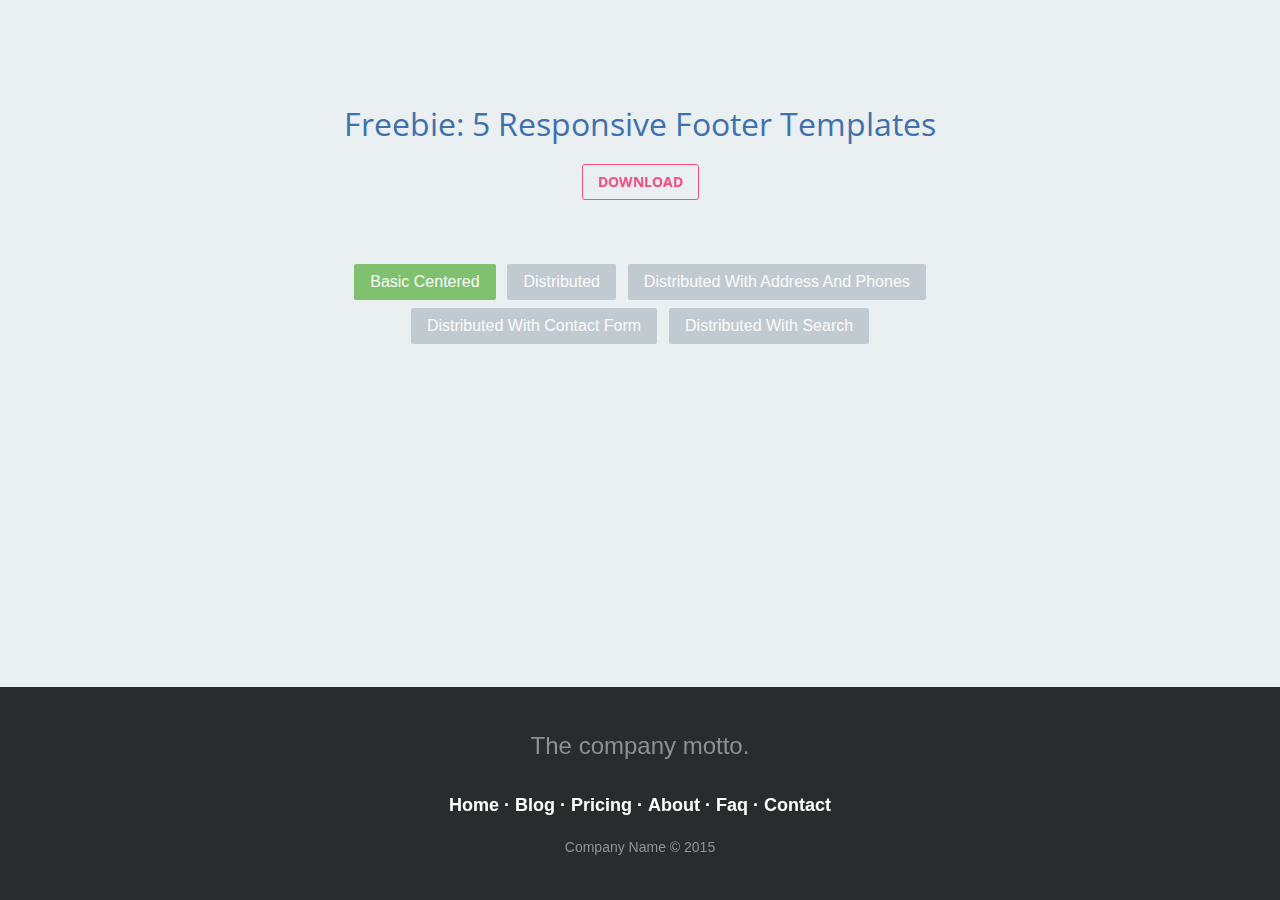
<file: footer-templates/index.html>
<!DOCTYPE html>
<html>

<head>

	<meta charset="utf-8">
	<meta http-equiv="X-UA-Compatible" content="IE=edge">
	<meta name="viewport" content="width=device-width, initial-scale=1">
	<meta name="keywords" content="footer, basic, centered, links" />

	<title>Basic, Centered Footer</title>

	<link rel="stylesheet" href="css/demo.css">
	<link rel="stylesheet" href="css/footer-basic-centered.css">

</head>

	<body>

		<header>

			<h1>Freebie: 5 Responsive Footer Templates</h1>
			<h2><a href="http://tutorialzine.com/2015/01/freebie-5-responsive-footer-templates/">Download</a></h2>

			<ul>
				<li><a href="index.html" class="active">Basic Centered</a></li>
				<li><a href="footer-distributed.html">Distributed</a></li>
				<li><a href="footer-distributed-with-address-and-phones.html">Distributed With Address And Phones</a></li>
				<li><a href="footer-distributed-with-contact-form.html">Distributed With Contact Form</a></li>
				<li><a href="footer-distributed-with-search.html">Distributed With Search</a></li>
			</ul>

		</header>

		<!-- The content of your page would go here. -->

		<footer class="footer-basic-centered">

			<p class="footer-company-motto">The company motto.</p>

			<p class="footer-links">
				<a href="#">Home</a>
				·
				<a href="#">Blog</a>
				·
				<a href="#">Pricing</a>
				·
				<a href="#">About</a>
				·
				<a href="#">Faq</a>
				·
				<a href="#">Contact</a>
			</p>

			<p class="footer-company-name">Company Name &copy; 2015</p>

		</footer>

	</body>

</html>
</file>
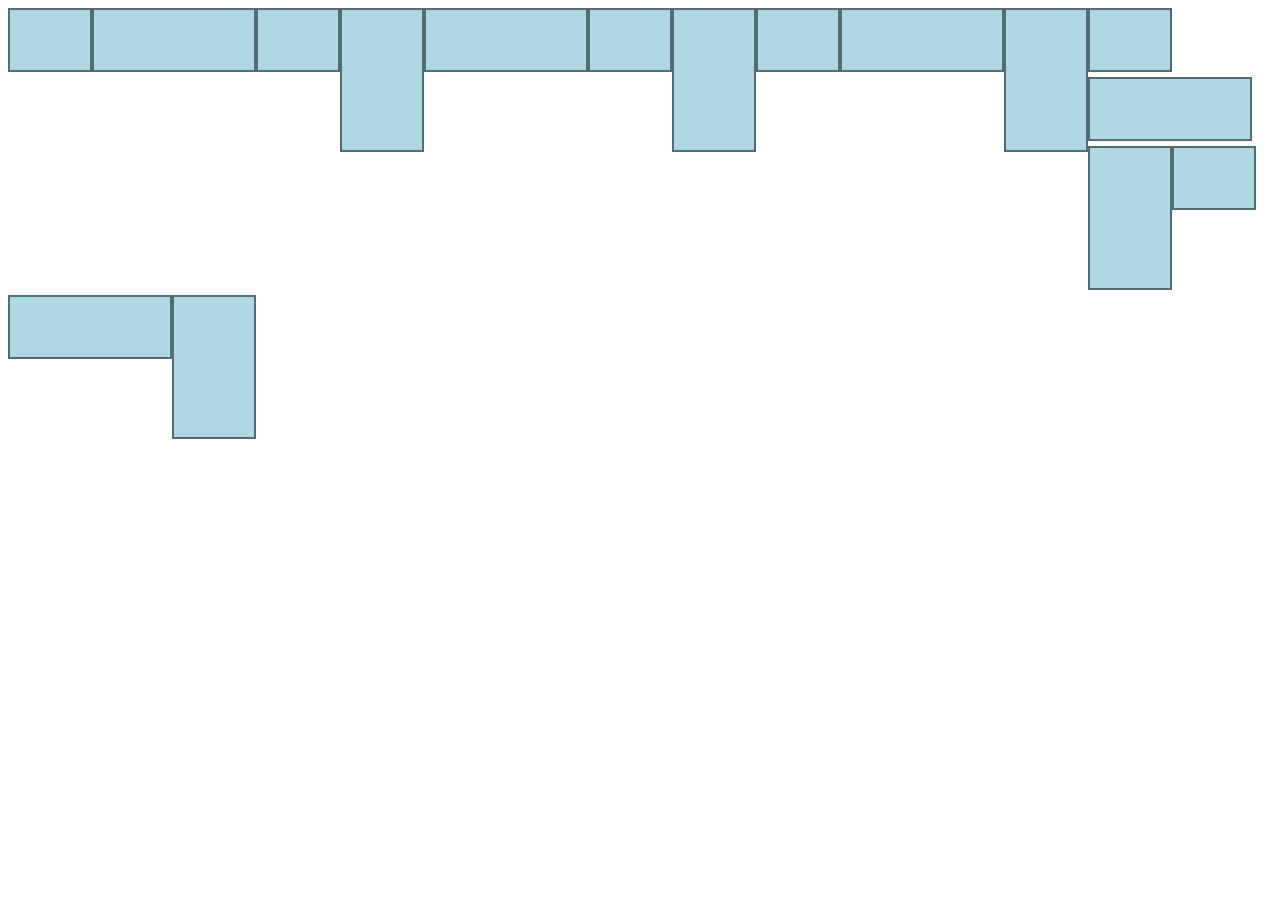
<file: masonry/index.html>
<!DOCTYPE html>
<html>
<head>
	<title>Masonry</title>
	<script src="https://npmcdn.com/masonry-layout@4.0/dist/masonry.pkgd.min.js"></script>
	<link rel="stylesheet" type="text/css" href="style.css">
</head>
<body>
<div class="grid" data-masonry='{ "columnWidth": 10, "itemSelector": ".grid-item" }'>
<div class="grid">
  <div class="grid-item"></div>
  <div class="grid-item grid-item--width2"></div>
  <div class="grid-item"></div>
  <div class="grid-item grid-item--height2"></div>
  <div class="grid-item grid-item--width2"></div>
  <div class="grid-item"></div>
  <div class="grid-item grid-item--height2"></div>
  <div class="grid-item"></div>
  <div class="grid-item grid-item--width2"></div>
  <div class="grid-item grid-item--height2"></div>
  <div class="grid-item"></div>
  <div class="grid-item grid-item--width2"></div>
  <div class="grid-item grid-item--height2"></div>
  <div class="grid-item"></div>
  <div class="grid-item grid-item--width2"></div>
  <div class="grid-item grid-item--height2"></div>
</div>
</body>
</html>
</file>
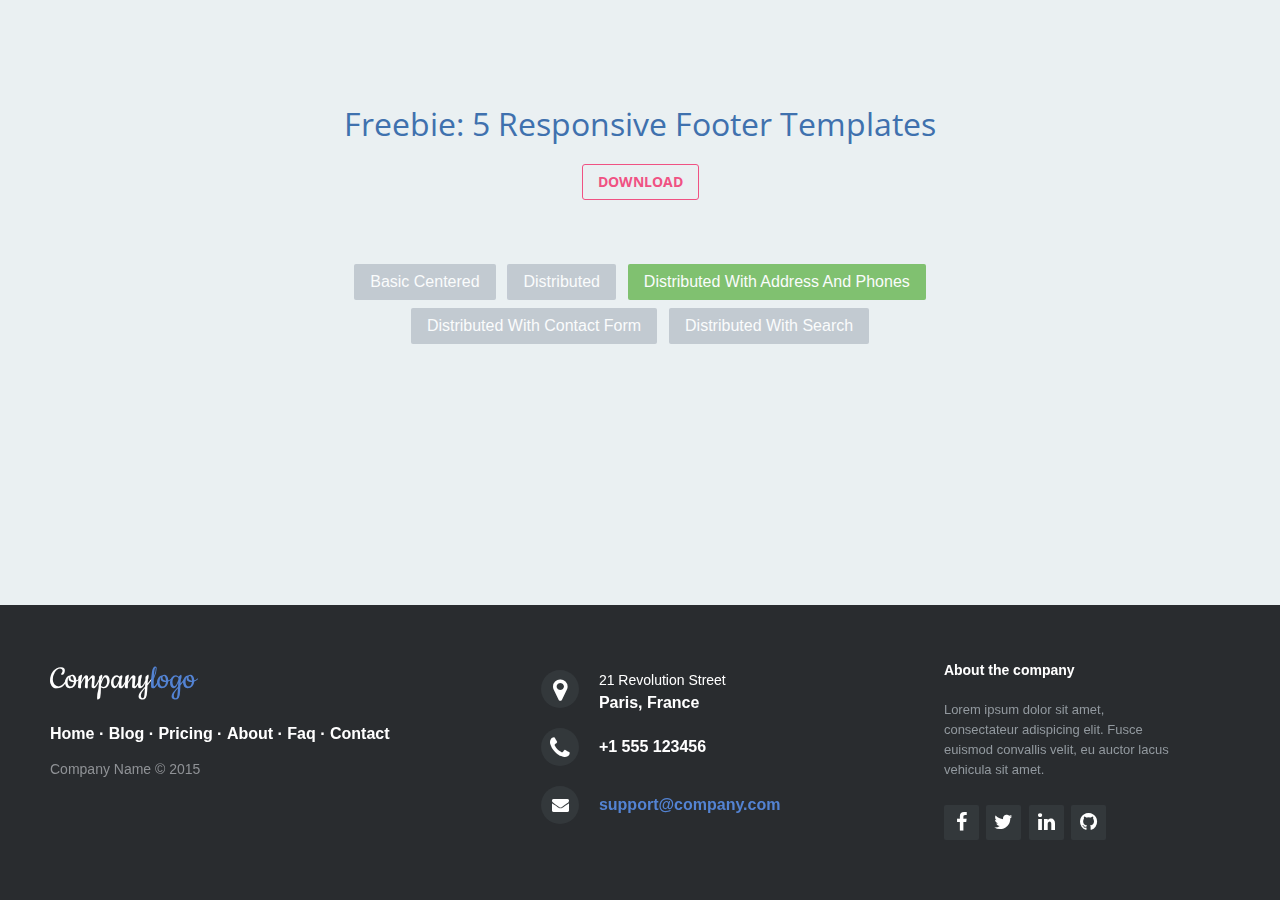
<file: footer-templates/footer-distributed-with-address-and-phones.html>
<!DOCTYPE html>
<html>

<head>

	<meta charset="utf-8">
	<meta http-equiv="X-UA-Compatible" content="IE=edge">
	<meta name="viewport" content="width=device-width, initial-scale=1">
	<meta name="keywords" content="footer, address, phone, icons" />

	<title>Footer With Address And Phones</title>

	<link rel="stylesheet" href="css/demo.css">
	<link rel="stylesheet" href="css/footer-distributed-with-address-and-phones.css">
	
	<link rel="stylesheet" href="http://maxcdn.bootstrapcdn.com/font-awesome/4.2.0/css/font-awesome.min.css">

	<link href="http://fonts.googleapis.com/css?family=Cookie" rel="stylesheet" type="text/css">

</head>

	<body>

		<header>

			<h1>Freebie: 5 Responsive Footer Templates</h1>
			<h2><a href="http://tutorialzine.com/2015/01/freebie-5-responsive-footer-templates/">Download</a></h2>

			<ul>
				<li><a href="index.html">Basic Centered</a></li>
				<li><a href="footer-distributed.html">Distributed</a></li>
				<li><a href="footer-distributed-with-address-and-phones.html" class="active">Distributed With Address And Phones</a></li>
				<li><a href="footer-distributed-with-contact-form.html">Distributed With Contact Form</a></li>
				<li><a href="footer-distributed-with-search.html">Distributed With Search</a></li>
			</ul>

		</header>

		<!-- The content of your page would go here. -->

		<footer class="footer-distributed">

			<div class="footer-left">

				<h3>Company<span>logo</span></h3>

				<p class="footer-links">
					<a href="#">Home</a>
					·
					<a href="#">Blog</a>
					·
					<a href="#">Pricing</a>
					·
					<a href="#">About</a>
					·
					<a href="#">Faq</a>
					·
					<a href="#">Contact</a>
				</p>

				<p class="footer-company-name">Company Name &copy; 2015</p>
			</div>

			<div class="footer-center">

				<div>
					<i class="fa fa-map-marker"></i>
					<p><span>21 Revolution Street</span> Paris, France</p>
				</div>

				<div>
					<i class="fa fa-phone"></i>
					<p>+1 555 123456</p>
				</div>

				<div>
					<i class="fa fa-envelope"></i>
					<p><a href="mailto:support@company.com">support@company.com</a></p>
				</div>

			</div>

			<div class="footer-right">

				<p class="footer-company-about">
					<span>About the company</span>
					Lorem ipsum dolor sit amet, consectateur adispicing elit. Fusce euismod convallis velit, eu auctor lacus vehicula sit amet.
				</p>

				<div class="footer-icons">

					<a href="#"><i class="fa fa-facebook"></i></a>
					<a href="#"><i class="fa fa-twitter"></i></a>
					<a href="#"><i class="fa fa-linkedin"></i></a>
					<a href="#"><i class="fa fa-github"></i></a>

				</div>

			</div>

		</footer>

	</body>

</html>
</file>
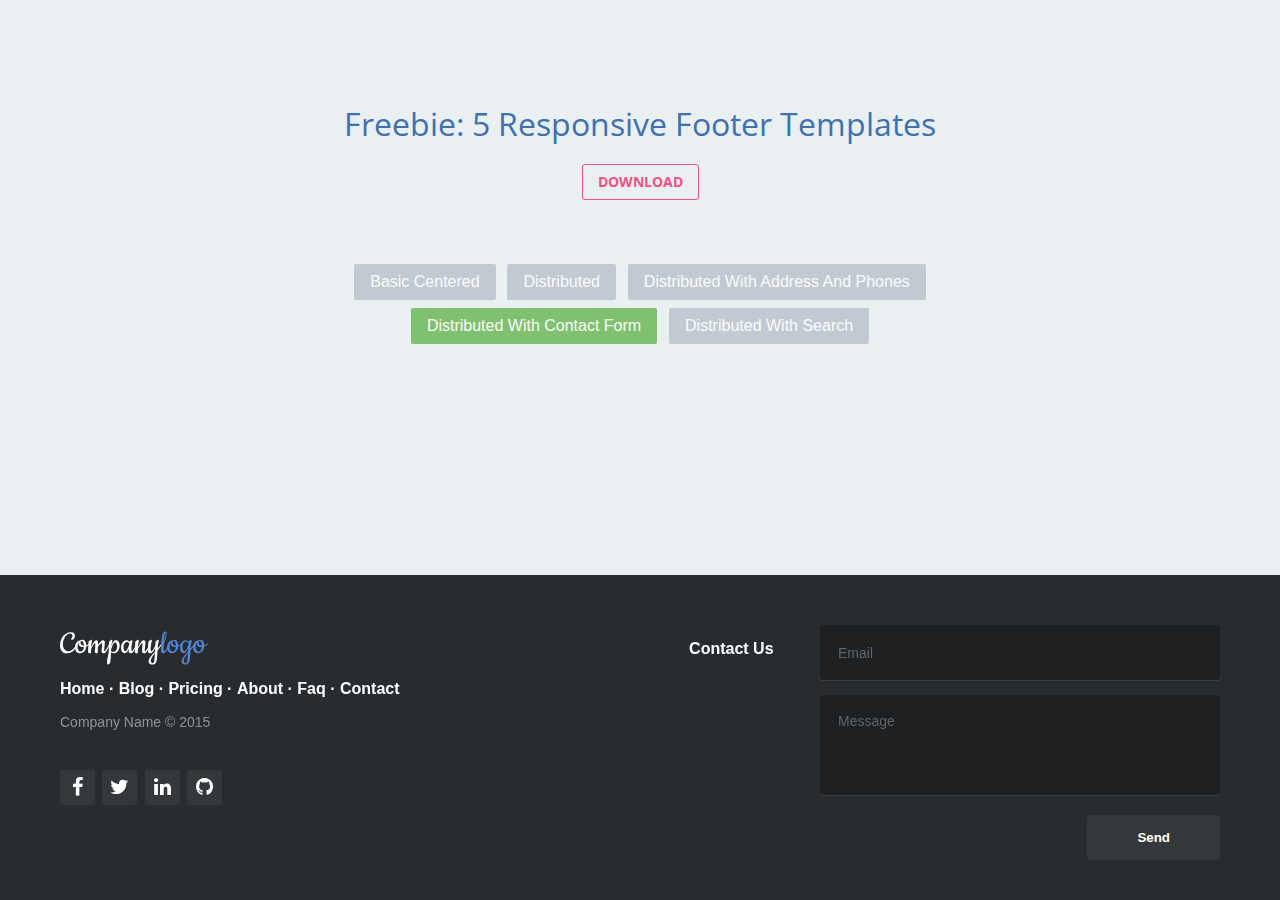
<file: footer-templates/footer-distributed-with-contact-form.html>
<!DOCTYPE html>
<html>

<head>

	<meta charset="utf-8">
	<meta http-equiv="X-UA-Compatible" content="IE=edge">
	<meta name="viewport" content="width=device-width, initial-scale=1">
	<meta name="keywords" content="footer, contact, form, icons" />

	<title>Footer Distributed With Contact Form</title>

	<link rel="stylesheet" href="css/demo.css">
	<link rel="stylesheet" href="css/footer-distributed-with-contact-form.css">

	<link rel="stylesheet" href="http://maxcdn.bootstrapcdn.com/font-awesome/4.2.0/css/font-awesome.min.css">

	<link href="http://fonts.googleapis.com/css?family=Cookie" rel="stylesheet" type="text/css">

</head>

	<body>

		<header>

			<h1>Freebie: 5 Responsive Footer Templates</h1>
			<h2><a href="http://tutorialzine.com/2015/01/freebie-5-responsive-footer-templates/">Download</a></h2>

			<ul>
				<li><a href="index.html">Basic Centered</a></li>
				<li><a href="footer-distributed.html">Distributed</a></li>
				<li><a href="footer-distributed-with-address-and-phones.html">Distributed With Address And Phones</a></li>
				<li><a href="footer-distributed-with-contact-form.html" class="active">Distributed With Contact Form</a></li>
				<li><a href="footer-distributed-with-search.html">Distributed With Search</a></li>
			</ul>

		</header>

		<!-- The content of your page would go here. -->

		<footer class="footer-distributed">

			<div class="footer-left">

				<h3>Company<span>logo</span></h3>

				<p class="footer-links">
					<a href="#">Home</a>
					·
					<a href="#">Blog</a>
					·
					<a href="#">Pricing</a>
					·
					<a href="#">About</a>
					·
					<a href="#">Faq</a>
					·
					<a href="#">Contact</a>
				</p>

				<p class="footer-company-name">Company Name &copy; 2015</p>

				<div class="footer-icons">

					<a href="#"><i class="fa fa-facebook"></i></a>
					<a href="#"><i class="fa fa-twitter"></i></a>
					<a href="#"><i class="fa fa-linkedin"></i></a>
					<a href="#"><i class="fa fa-github"></i></a>

				</div>

			</div>

			<div class="footer-right">

				<p>Contact Us</p>

				<form action="#" method="post">

					<input type="text" name="email" placeholder="Email" />
					<textarea name="message" placeholder="Message"></textarea>
					<button>Send</button>

				</form>

			</div>

		</footer>

	</body>

</html>
</file>
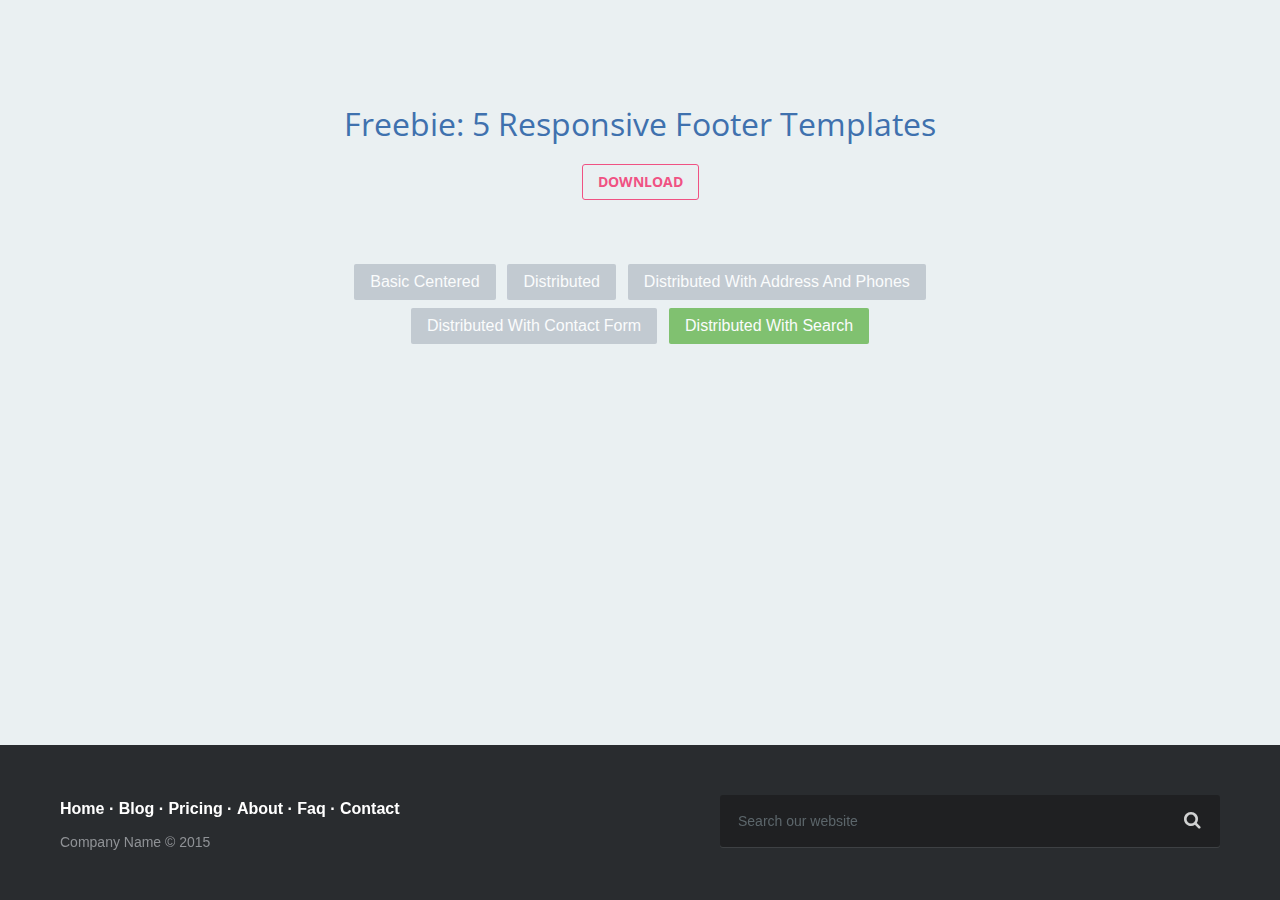
<file: footer-templates/footer-distributed-with-search.html>
<!DOCTYPE html>
<html>

<head>

	<meta charset="utf-8">
	<meta http-equiv="X-UA-Compatible" content="IE=edge">
	<meta name="viewport" content="width=device-width, initial-scale=1">
	<meta name="keywords" content="footer, search, form, icons" />

	<title>Footer with a Search Form</title>

	<link rel="stylesheet" href="css/demo.css">
	<link rel="stylesheet" href="css/footer-distributed-with-search.css">

	<link rel="stylesheet" href="http://maxcdn.bootstrapcdn.com/font-awesome/4.2.0/css/font-awesome.min.css">

</head>

	<body>

		<header>

			<h1>Freebie: 5 Responsive Footer Templates</h1>
			<h2><a href="http://tutorialzine.com/2015/01/freebie-5-responsive-footer-templates/">Download</a></h2>

			<ul>
				<li><a href="index.html">Basic Centered</a></li>
				<li><a href="footer-distributed.html">Distributed</a></li>
				<li><a href="footer-distributed-with-address-and-phones.html">Distributed With Address And Phones</a></li>
				<li><a href="footer-distributed-with-contact-form.html">Distributed With Contact Form</a></li>
				<li><a href="footer-distributed-with-search.html" class="active">Distributed With Search</a></li>
			</ul>

		</header>

		<!-- The content of your page would go here. -->

		<footer class="footer-distributed">

			<div class="footer-left">

				<p class="footer-links">
					<a href="#">Home</a>
					·
					<a href="#">Blog</a>
					·
					<a href="#">Pricing</a>
					·
					<a href="#">About</a>
					·
					<a href="#">Faq</a>
					·
					<a href="#">Contact</a>
				</p>

				<p class="footer-company-name">Company Name &copy; 2015</p>

			</div>

			<div class="footer-right">

				<form method="get" action="#">
					<input placeholder="Search our website" name="search" />
					<i class="fa fa-search"></i>
				</form>

			</div>

		</footer>

	</body>

</html>
</file>
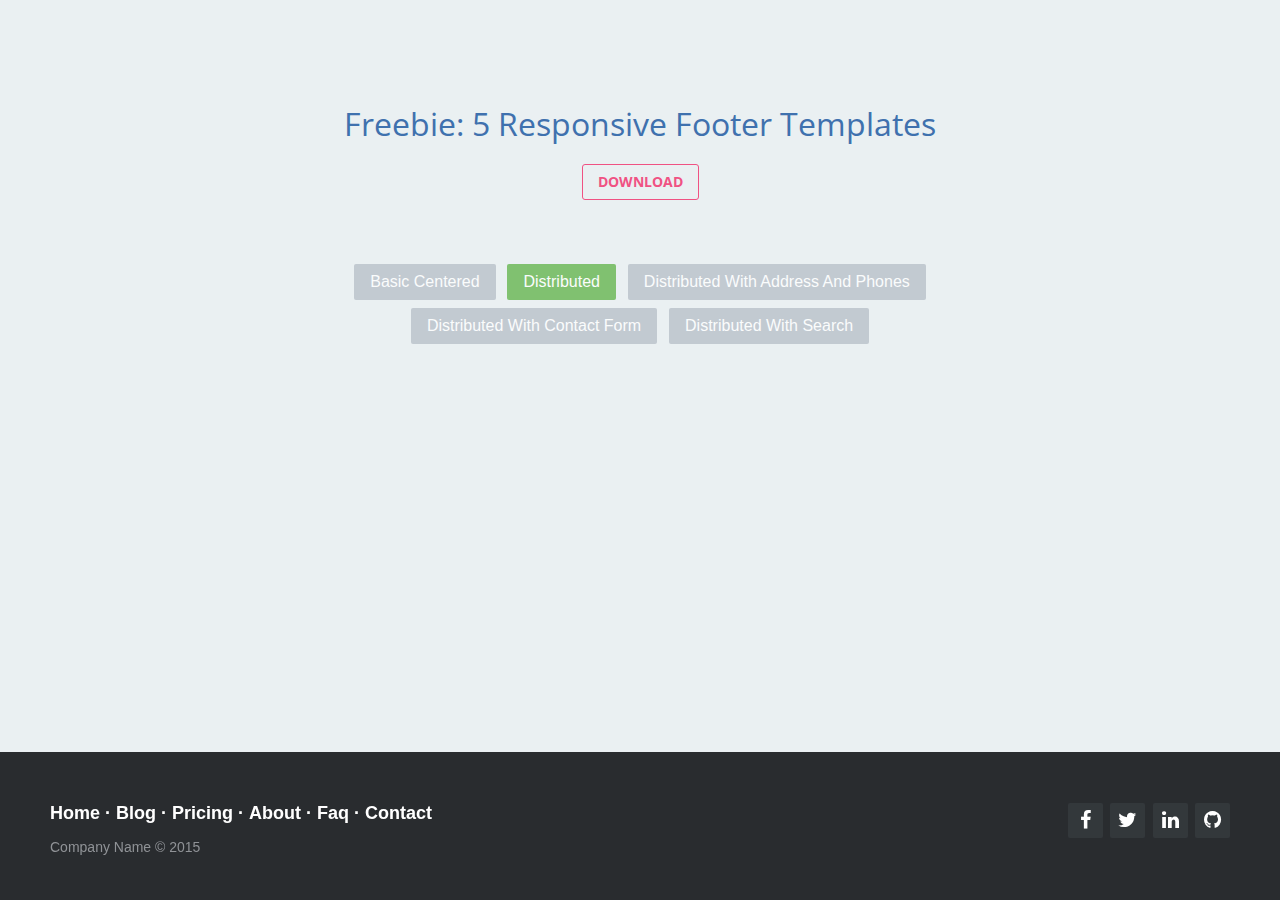
<file: footer-templates/footer-distributed.html>
<!DOCTYPE html>
<html>

<head>

	<meta charset="utf-8">
	<meta http-equiv="X-UA-Compatible" content="IE=edge">
	<meta name="viewport" content="width=device-width, initial-scale=1">
	<meta name="keywords" content="footer, links, icons" />

	<title>Distributed Footer</title>

	<link rel="stylesheet" href="css/demo.css">
	<link rel="stylesheet" href="css/footer-distributed.css">
	
	<link rel="stylesheet" href="http://maxcdn.bootstrapcdn.com/font-awesome/4.2.0/css/font-awesome.min.css">

</head>

	<body>

		<header>

			<h1>Freebie: 5 Responsive Footer Templates</h1>
			<h2><a href="http://tutorialzine.com/2015/01/freebie-5-responsive-footer-templates/">Download</a></h2>

			<ul>
				<li><a href="index.html">Basic Centered</a></li>
				<li><a href="footer-distributed.html" class="active">Distributed</a></li>
				<li><a href="footer-distributed-with-address-and-phones.html">Distributed With Address And Phones</a></li>
				<li><a href="footer-distributed-with-contact-form.html">Distributed With Contact Form</a></li>
				<li><a href="footer-distributed-with-search.html">Distributed With Search</a></li>
			</ul>

		</header>

		<!-- The content of your page would go here. -->

		<footer class="footer-distributed">

			<div class="footer-right">

				<a href="#"><i class="fa fa-facebook"></i></a>
				<a href="#"><i class="fa fa-twitter"></i></a>
				<a href="#"><i class="fa fa-linkedin"></i></a>
				<a href="#"><i class="fa fa-github"></i></a>

			</div>

			<div class="footer-left">

				<p class="footer-links">
					<a href="#">Home</a>
					·
					<a href="#">Blog</a>
					·
					<a href="#">Pricing</a>
					·
					<a href="#">About</a>
					·
					<a href="#">Faq</a>
					·
					<a href="#">Contact</a>
				</p>

				<p>Company Name &copy; 2015</p>
			</div>

		</footer>

	</body>

</html>
</file>
<file: footer-templates/css/demo.css>
@import url('http://fonts.googleapis.com/css?family=Open+Sans:400,700');

*{
	padding:0;
	margin:0;
}

html{
	background-color: #eaf0f2;
}

body{
	font:14px/1.5 Arial, Helvetica, sans-serif;
}

header{
	text-align: center;
	padding-top: 100px;
	margin-bottom:200px;
}

header h1{
	font: normal 32px/1.5 'Open Sans', sans-serif;
	color: #3F71AE;
	padding-bottom: 16px;
}

header h2{
	color: #F05283;
}

header h2 a{
	color:inherit;
	text-decoration: none;
	display: inline-block;
	border: 1px solid #F05283;
	padding: 10px 15px;
	border-radius: 3px;
	font: bold 14px/1 'Open Sans', sans-serif;
	text-transform: uppercase;
}

header h2 a:hover{
	background-color:#F05283;
	transition:0.2s;
	color:#fff;
}

header ul {
	max-width: 600px;
	margin: 60px auto 0;
}

header ul a{
	text-decoration: none;
	color: #FFF;
	text-align: left;
	background-color: #B9C1CA;
	padding: 10px 16px;
	border-radius: 2px;
	opacity: 0.8;
	font-size: 16px;
	display: inline-block;
	margin: 4px;
	line-height: 1;
	outline: none;

	transition: 0.2s ease;
}

header ul li a.active{
	background-color: #66B650;
	pointer-events: none;
}

header ul li a:hover {
	opacity: 1;
}

header ul{
	list-style: none;
	padding: 0;
}

header ul li{
	display: inline-block;
}


/* In our demo, the footers are fixed to the bottom of the page */

footer{
	position: fixed;
	bottom: 0;
}

@media (max-height:800px){
	footer { position: static; }
	header { padding-top:40px; }
}
</file>
<file: footer-templates/css/footer-basic-centered.css>
.footer-basic-centered{
	background-color: #292c2f;
	box-shadow: 0 1px 1px 0 rgba(0, 0, 0, 0.12);
	box-sizing: border-box;
	width: 100%;
	text-align: center;
	font: normal 18px sans-serif;

	padding: 45px;
	margin-top: 80px;
}

.footer-basic-centered .footer-company-motto{
	color:  #8d9093;
	font-size: 24px;
	margin: 0;
}

.footer-basic-centered .footer-company-name{
	color:  #8f9296;
	font-size: 14px;
	margin: 0;
}

.footer-basic-centered .footer-links{
	list-style: none;
	font-weight: bold;
	color:  #ffffff;
	padding: 35px 0 23px;
	margin: 0;
}

.footer-basic-centered .footer-links a{
	display:inline-block;
	text-decoration: none;
	color: inherit;
}

/* If you don't want the footer to be responsive, remove these media queries */

@media (max-width: 600px) {

	.footer-basic-centered{
		padding: 35px;
	}

	.footer-basic-centered .footer-company-motto{
		font-size: 18px;
	}

	.footer-basic-centered .footer-company-name{
		font-size: 12px;
	}

	.footer-basic-centered .footer-links{
		font-size: 14px;
		padding: 25px 0 20px;
	}

	.footer-basic-centered .footer-links a{
		line-height: 1.8;
	}
}
</file>
<file: masonry/style.css>
.grid-item {
  float: left;
  background-color: lightblue;
  width: 80px;
  height: 60px;
  border: 2px solid hsla(0, 0%, 0%, 0.5);
  margin-bottom: 5px;
}

.grid-item--width2 { background-color: lightblue; width: 160px; }
.grid-item--height2 { background-color: lightblue; height: 140px; }
</file>
<file: footer-templates/css/footer-distributed-with-address-and-phones.css>
.footer-distributed{
	background-color: #292c2f;
	box-shadow: 0 1px 1px 0 rgba(0, 0, 0, 0.12);
	box-sizing: border-box;
	width: 100%;
	text-align: left;
	font: bold 16px sans-serif;

	padding: 55px 50px;
	margin-top: 80px;
}

.footer-distributed .footer-left,
.footer-distributed .footer-center,
.footer-distributed .footer-right{
	display: inline-block;
	vertical-align: top;
}

/* Footer left */

.footer-distributed .footer-left{
	width: 40%;
}

/* The company logo */

.footer-distributed h3{
	color:  #ffffff;
	font: normal 36px 'Cookie', cursive;
	margin: 0;
}

.footer-distributed h3 span{
	color:  #5383d3;
}

/* Footer links */

.footer-distributed .footer-links{
	color:  #ffffff;
	margin: 20px 0 12px;
	padding: 0;
}

.footer-distributed .footer-links a{
	display:inline-block;
	line-height: 1.8;
	text-decoration: none;
	color:  inherit;
}

.footer-distributed .footer-company-name{
	color:  #8f9296;
	font-size: 14px;
	font-weight: normal;
	margin: 0;
}

/* Footer Center */

.footer-distributed .footer-center{
	width: 35%;
}

.footer-distributed .footer-center i{
	background-color:  #33383b;
	color: #ffffff;
	font-size: 25px;
	width: 38px;
	height: 38px;
	border-radius: 50%;
	text-align: center;
	line-height: 42px;
	margin: 10px 15px;
	vertical-align: middle;
}

.footer-distributed .footer-center i.fa-envelope{
	font-size: 17px;
	line-height: 38px;
}

.footer-distributed .footer-center p{
	display: inline-block;
	color: #ffffff;
	vertical-align: middle;
	margin:0;
}

.footer-distributed .footer-center p span{
	display:block;
	font-weight: normal;
	font-size:14px;
	line-height:2;
}

.footer-distributed .footer-center p a{
	color:  #5383d3;
	text-decoration: none;;
}


/* Footer Right */

.footer-distributed .footer-right{
	width: 20%;
}

.footer-distributed .footer-company-about{
	line-height: 20px;
	color:  #92999f;
	font-size: 13px;
	font-weight: normal;
	margin: 0;
}

.footer-distributed .footer-company-about span{
	display: block;
	color:  #ffffff;
	font-size: 14px;
	font-weight: bold;
	margin-bottom: 20px;
}

.footer-distributed .footer-icons{
	margin-top: 25px;
}

.footer-distributed .footer-icons a{
	display: inline-block;
	width: 35px;
	height: 35px;
	cursor: pointer;
	background-color:  #33383b;
	border-radius: 2px;

	font-size: 20px;
	color: #ffffff;
	text-align: center;
	line-height: 35px;

	margin-right: 3px;
	margin-bottom: 5px;
}

/* If you don't want the footer to be responsive, remove these media queries */

@media (max-width: 880px) {

	.footer-distributed{
		font: bold 14px sans-serif;
	}

	.footer-distributed .footer-left,
	.footer-distributed .footer-center,
	.footer-distributed .footer-right{
		display: block;
		width: 100%;
		margin-bottom: 40px;
		text-align: center;
	}

	.footer-distributed .footer-center i{
		margin-left: 0;
	}

}
</file>
<file: footer-templates/css/footer-distributed-with-contact-form.css>
.footer-distributed{
	background-color: #292c2f;
	box-shadow: 0 1px 1px 0 rgba(0, 0, 0, 0.12);
	box-sizing: border-box;
	width: 100%;
	font: bold 16px sans-serif;
	text-align: left;

	padding: 50px 60px 40px;
	margin-top: 80px;
	overflow: hidden;
}

/* Footer left */

.footer-distributed .footer-left{
	float: left;
}

/* The company logo */

.footer-distributed h3{
	color:  #ffffff;
	font: normal 36px 'Cookie', cursive;
	margin: 0 0 10px;
}

.footer-distributed h3 span{
	color:  #5383d3;
}

/* Footer links */

.footer-distributed .footer-links{
	color:  #ffffff;
	margin: 0 0 10px;
	padding: 0;
}

.footer-distributed .footer-links a{
	display:inline-block;
	line-height: 1.8;
	text-decoration: none;
	color:  inherit;
}

.footer-distributed .footer-company-name{
	color:  #8f9296;
	font-size: 14px;
	font-weight: normal;
	margin: 0;
}

/* Footer social icons */

.footer-distributed .footer-icons{
	margin-top: 40px;
}

.footer-distributed .footer-icons a{
	display: inline-block;
	width: 35px;
	height: 35px;
	cursor: pointer;
	background-color:  #33383b;
	border-radius: 2px;

	font-size: 20px;
	color: #ffffff;
	text-align: center;
	line-height: 35px;

	margin-right: 3px;
	margin-bottom: 5px;
}

/* Footer Right */

.footer-distributed .footer-right{
	float: right;
}

.footer-distributed .footer-right p{
	display: inline-block;
	vertical-align: top;
	margin: 15px 42px 0 0;
	color: #ffffff;
}

/* The contact form */

.footer-distributed form{
	display: inline-block;
}

.footer-distributed form input,
.footer-distributed form textarea{
	display: block;
	border-radius: 3px;
	box-sizing: border-box;
	background-color:  #1f2022;
	box-shadow: 0 1px 0 0 rgba(255, 255, 255, 0.1);
	border: none;
	resize: none;

	font: inherit;
	font-size: 14px;
	font-weight: normal;
	color:  #d1d2d2;

	width: 400px;
	padding: 18px;
}

.footer-distributed ::-webkit-input-placeholder {
	color:  #5c666b;
}

.footer-distributed ::-moz-placeholder {
	color:  #5c666b;
	opacity: 1;
}

.footer-distributed :-ms-input-placeholder{
	color:  #5c666b;
}


.footer-distributed form input{
	height: 55px;
	margin-bottom: 15px;
}

.footer-distributed form textarea{
	height: 100px;
	margin-bottom: 20px;
}

.footer-distributed form button{
	border-radius: 3px;
	background-color:  #33383b;
	color: #ffffff;
	border: 0;
	padding: 15px 50px;
	font-weight: bold;
	float: right;
}

/* If you don't want the footer to be responsive, remove these media queries */

@media (max-width: 1000px) {

	.footer-distributed {
		font: bold 14px sans-serif;
	}

	.footer-distributed .footer-company-name{
		font-size: 12px;
	}

	.footer-distributed form input,
	.footer-distributed form textarea{
		width: 250px;
	}

	.footer-distributed form button{
		padding: 10px 35px;
	}

}

@media (max-width: 800px) {

	.footer-distributed{
		padding: 30px;
	}

	.footer-distributed .footer-left,
	.footer-distributed .footer-right{
		float: none;
		max-width: 300px;
		margin: 0 auto;
	}

	.footer-distributed .footer-left{
		margin-bottom: 40px;
	}

	.footer-distributed form{
		margin-top: 30px;
	}

	.footer-distributed form{
		display: block;
	}

	.footer-distributed form button{
		float: none;
	}
}
</file>
<file: footer-templates/css/footer-distributed-with-search.css>
.footer-distributed{
	background-color: #292c2f;
	box-shadow: 0 1px 1px 0 rgba(0, 0, 0, 0.12);
	box-sizing: border-box;
	width: 100%;
	font: bold 16px sans-serif;
	text-align: left;

	padding: 50px 60px;
	margin-top: 80px;
	overflow: hidden;
}

/* Footer left */

.footer-distributed .footer-left{
	float: left;
}

.footer-distributed .footer-links{
	color:  #ffffff;
	margin: 0 0 10px;
	padding: 0;
}

.footer-distributed .footer-links a{
	display:inline-block;
	line-height: 1.8;
	text-decoration: none;
	color:  inherit;
}

.footer-distributed .footer-company-name{
	color:  #8f9296;
	font-size: 14px;
	font-weight: normal;
	margin: 0;
}


/* Footer right */

.footer-distributed .footer-right{
	float: right;
}

/* The search form */

.footer-distributed form{
	position: relative;
}

.footer-distributed form input{
	display: block;
	border-radius: 3px;
	box-sizing: border-box;
	background-color:  #1f2022;
	box-shadow: 0 1px 0 0 rgba(255, 255, 255, 0.1);
	border: none;

	font: inherit;
	font-size: 14px;
	font-weight: normal;
	color:  #d1d2d2;

	width: 500px;
	padding: 18px 50px 18px 18px;
}

.footer-distributed form input:focus{
	outline: none;
}

/* Changing the placeholder color */

.footer-distributed form input::-webkit-input-placeholder {
	color:  #5c666b;
}

.footer-distributed form input::-moz-placeholder {
	opacity: 1;
	color:  #5c666b;
}

.footer-distributed form input:-ms-input-placeholder{
	color:  #5c666b;
}

/* The magnify glass icon */

.footer-distributed form i{
	width: 18px;
	height: 18px;
	position: absolute;
	top: 16px;
	right: 18px;

	color: #d1d2d2;
	font-size: 18px;
}

/* If you don't want the footer to be responsive, remove these media queries */

@media (max-width: 1000px) {

	.footer-distributed form input{
		width: 300px;
	}

}

@media (max-width: 800px) {

	.footer-distributed{
		padding: 30px;
		text-align: center;
		font: bold 14px sans-serif;
	}

	.footer-distributed .footer-company-name{
		margin-top: 10px;
		font-size: 12px;
	}

	.footer-distributed .footer-left,
	.footer-distributed .footer-right{
		float: none;
		max-width: 300px;
		margin: 0 auto;
	}

	.footer-distributed .footer-left{
		margin-bottom: 20px;
	}

	.footer-distributed form input{
		width: 100%;
	}

}
</file>
<file: footer-templates/css/footer-distributed.css>
.footer-distributed{
	background-color: #292c2f;
	box-shadow: 0 1px 1px 0 rgba(0, 0, 0, 0.12);
	box-sizing: border-box;
	width: 100%;
	text-align: left;
	font: normal 16px sans-serif;

	padding: 45px 50px;
	margin-top: 80px;
}

.footer-distributed .footer-left p{
	color:  #8f9296;
	font-size: 14px;
	margin: 0;
}

/* Footer links */

.footer-distributed p.footer-links{
	font-size:18px;
	font-weight: bold;
	color:  #ffffff;
	margin: 0 0 10px;
	padding: 0;
}

.footer-distributed p.footer-links a{
	display:inline-block;
	line-height: 1.8;
	text-decoration: none;
	color:  inherit;
}

.footer-distributed .footer-right{
	float: right;
	margin-top: 6px;
	max-width: 180px;
}

.footer-distributed .footer-right a{
	display: inline-block;
	width: 35px;
	height: 35px;
	background-color:  #33383b;
	border-radius: 2px;

	font-size: 20px;
	color: #ffffff;
	text-align: center;
	line-height: 35px;

	margin-left: 3px;
}

/* If you don't want the footer to be responsive, remove these media queries */

@media (max-width: 600px) {

	.footer-distributed .footer-left,
	.footer-distributed .footer-right{
		text-align: center;
	}

	.footer-distributed .footer-right{
		float: none;
		margin: 0 auto 20px;
	}

	.footer-distributed .footer-left p.footer-links{
		line-height: 1.8;
	}
}
</file>
